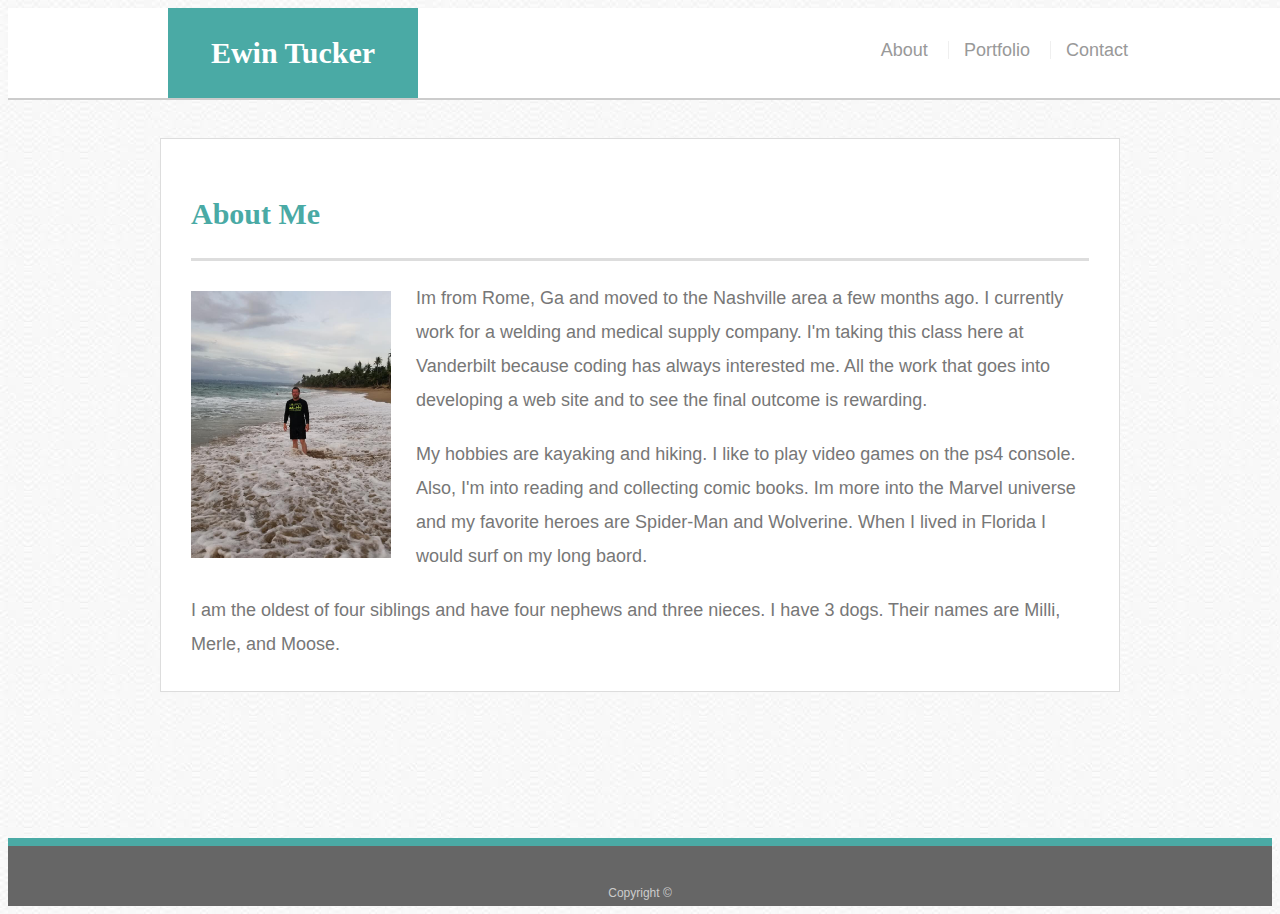
<file: Basic-Portfolio/index.html>
<!doctype html>
<html lang="en-us">

<head>
  <meta charset="UTF-8">
  <title>About Me</title>
  <link rel="stylesheet" type="text/css" href="assets/css/style.css">
</head>

<body>

  <header id="htmlDocuments">
    <div class="container">
      <a href="index.html" id="logo">Ewin Tucker</a>
      <nav>
        <a href="index.html">About</a>
        <a href="portfolio.html">Portfolio</a>
        <a href="contact.html">Contact</a>
      </nav>
    </div>
  </header>

  <div id="main-container" class="container">
    <section class="main-section">
      <h1>About Me</h1>

      <img src="assets/images/Porto-Rico.jpg" class="image" alt="Ewin Tucker">

      <p>Im from Rome, Ga and moved to the Nashville area a few months ago. I currently work for a welding and medical supply company. I'm taking this class here at Vanderbilt because coding has always interested me. All the work that goes into developing a web site and to see the final outcome is rewarding.</p>

      <p>My hobbies are kayaking and hiking. I like to play video games on the ps4 console. Also, I'm into reading and collecting comic books. Im more into the Marvel universe and my favorite heroes are Spider-Man and Wolverine. When I lived in Florida I would surf on my long baord.</p>

      <p>I am the oldest of four siblings and have four nephews and three nieces. I have 3 dogs. Their names are Milli, Merle, and Moose.  </p>

      

    </section>

  </div>

  <footer>
    <div class="container">
      Copyright &copy; 
    </div>
  </footer>
</body>

</html>
</file>
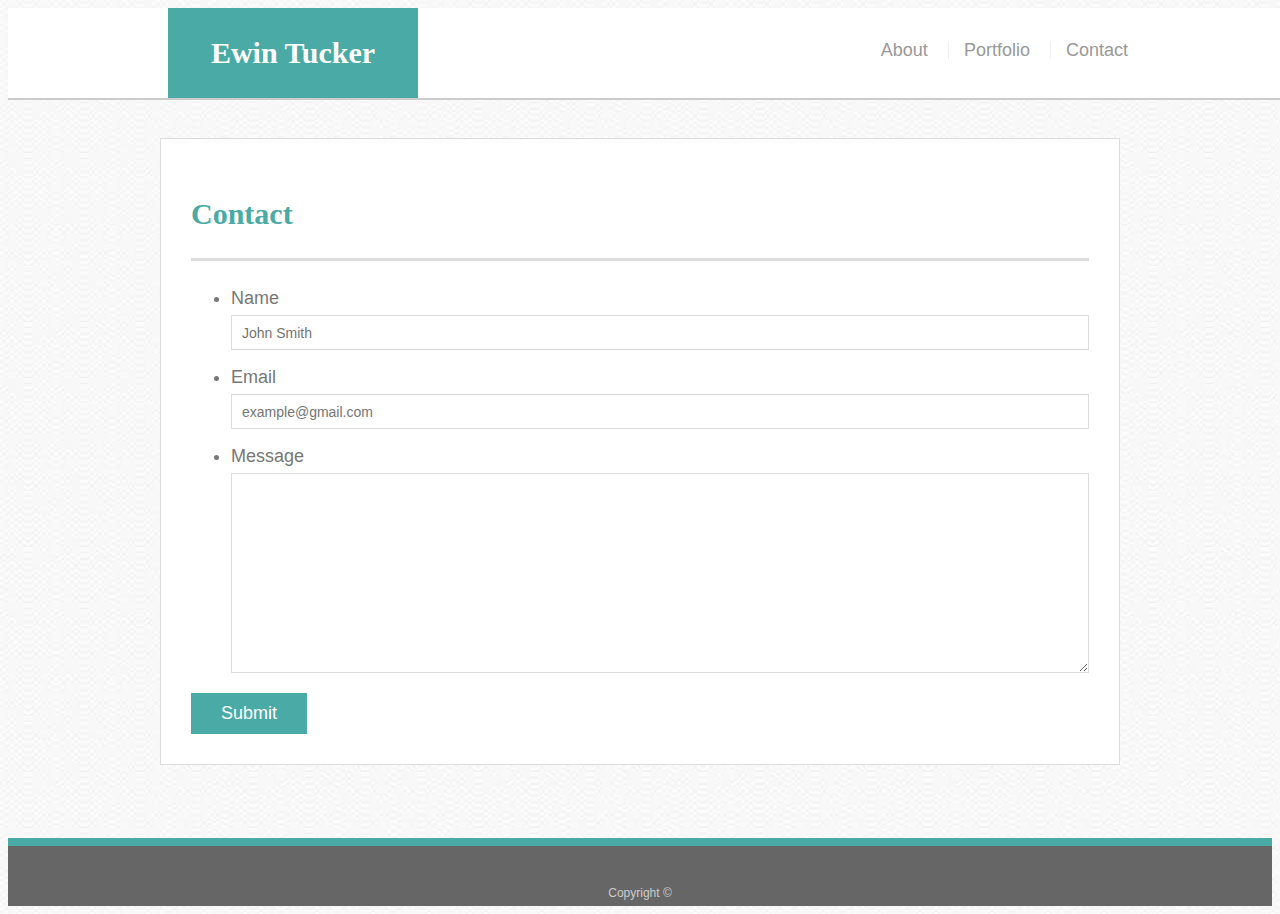
<file: Basic-Portfolio/contact.html>
<!doctype html>
<html lang="en-us">

<head>
  <meta charset="UTF-8">
  <title>Contact Section</title>
  <link rel="stylesheet" type="text/css" href="assets/css/style.css">
</head>

<body>

  <header id="htmlDocuments">
    <div class="container">
      <a href="index.html" id="logo">Ewin Tucker</a>
      <nav>
        <a href="index.html">About</a>
        <a href="portfolio.html">Portfolio</a>
        <a href="contact.html">Contact</a>
      </nav>
    </div>
  </header>

  <div id="main-container" class="container">
    <section class="main-section">
      <h1>Contact</h1>

      <form id="contact-form">
        <ul>
          <li>
            <label for="name">Name</label>
            <input type="text" id="name" name="name" placeholder="John Smith" required="required">
          </li>
          <li>
            <label for="email">Email</label>
            <input type="email" id="email" name="email" placeholder="example@gmail.com" required="required">
          </li>
          <li>
            <label for="message">Message</label>
            <textarea id="message" name="message" required="required"></textarea>
          </li>
        </ul>
        <input type="submit">
      </form>

    </section>

  </div>

  <footer>
    <div class="container">
      Copyright &copy; 
    </div>
  </footer>
</body>

</html>
</file>
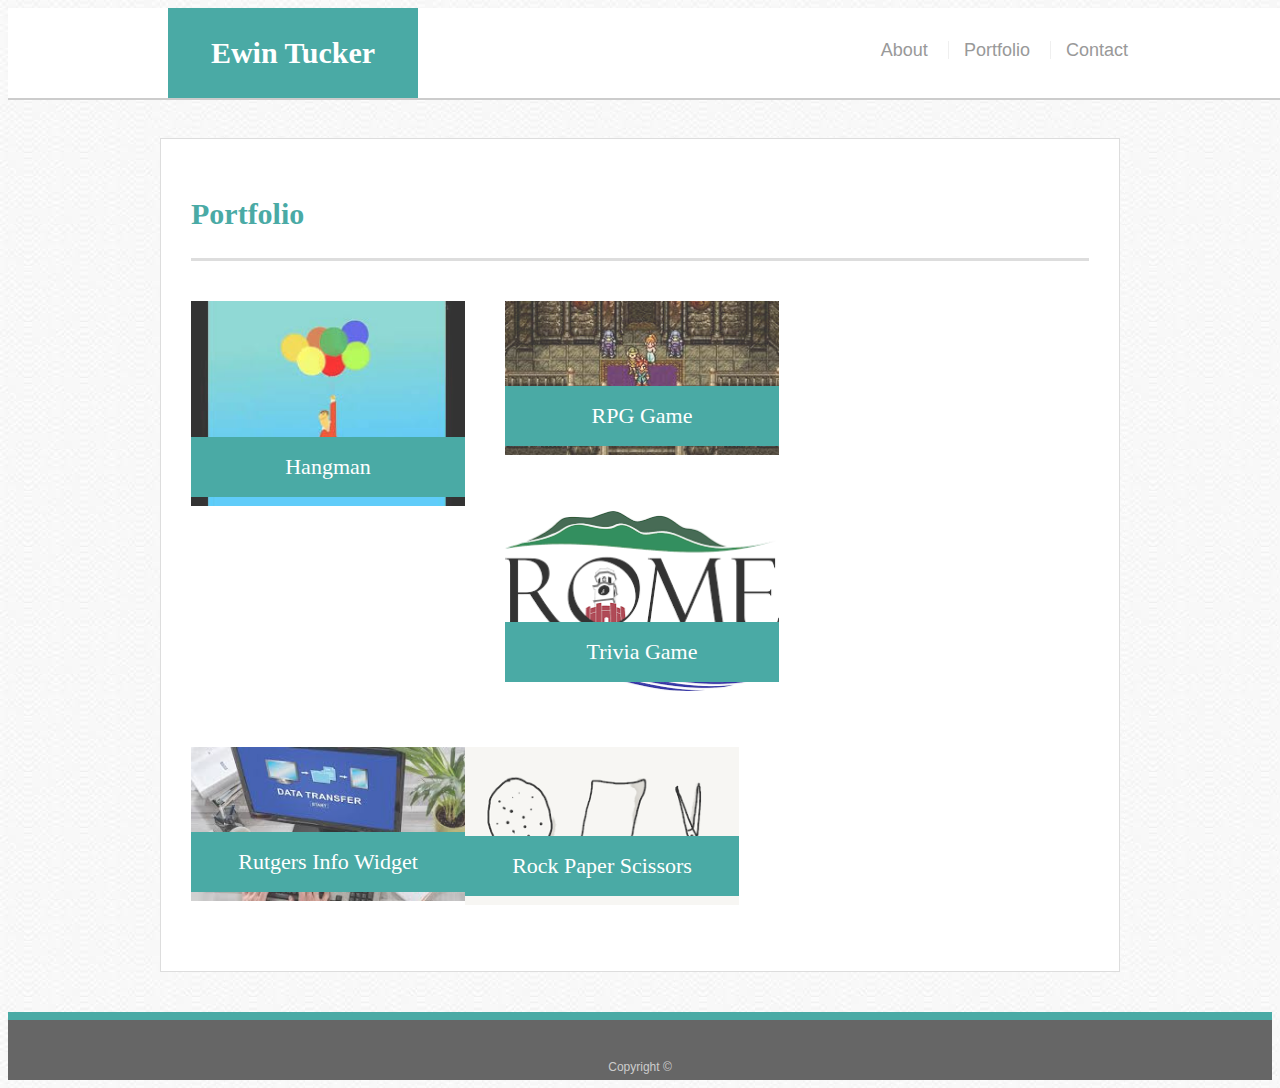
<file: Basic-Portfolio/portfolio.html>
<!doctype html>
<html lang="en-us">

<head>
  <meta charset="UTF-8">
  <title>Portfolio Section</title>
  <link rel="stylesheet" type="text/css" href="assets/css/style.css">
</head>

<body>

  <header id="htmlDocuments">
    <div class="container">
      <a href="index.html" id="logo">Ewin Tucker </a>
      <nav>
        <a href="index.html">About</a>
        <a href="portfolio.html">Portfolio</a>
        <a href="contact.html">Contact</a>
      </nav>
    </div>
  </header>

  <div id="main-container" class="container">
    <section class="main-section">
      <h1>Portfolio</h1>

      <div class="work">
        <img src="assets/images/hangman.jpg" alt="Hangman">

        <h3>Hangman</h3>
      </div>
      <div class="work">
        <img src="assets/images/rpg-game.jpg" alt="RPG Game">

        <h3>RPG Game</h3>
      </div>
      <div class="work">
        <img src="assets/images/Trivia.png" alt="Trivia Game">

        <h3>Trivia Game</h3>
      </div>
      <div class="work">
        <img src="assets/images/widgets.jpg" alt="Rutgers Info Widget">

        <h3>Rutgers Info Widget</h3>
      </div>
      <div class="work">
        <img src="assets/images/rock-paper.png" alt="Rock Paper Scissors">

        <h3>Rock Paper Scissors</h3>
      </div>

    </section>

  </div>

  <footer>
    <div class="container">
      Copyright &copy;
    </div>
  </footer>
</body>

</html>
</file>
<file: Basic-Portfolio/assets/css/style.css>
body {
    font-family: Arial, "Helvetica Neue", Helvetica, sans-serif;
    font-size: 18px;
    line-height: 34px;
    color: #777777;
    background: url(../../assets/images/subtle.jpg);
  }
  
  * {
    box-sizing: border-box;
  }
  
  
  .container {
    width: 100%;
    max-width: 960px;
    margin: 0 auto;
    clear: both;
  }
  
  h1,
  h2,
  h3,
  p {
    margin-bottom: 20px;
  }
  
  p:last-child {
    margin-bottom: 0;
  }
  
  h1,
  h2,
  h3 {
    font-family: Georgia, Times, "Times New Roman", serif;
    font-weight: 700;
    color: #4aaaa5;
  }
  
  h1 {
    padding-bottom: 20px;
    font-size: 30px;
    line-height: 49px;
    border-bottom: 3px solid #dddddd;
  }
  
  h2,
  h3 {
    font-size: 22px;
  }
  
  /* header */
  
  #htmlDocuments {
    position: fixed;
    z-index: 99;
    width: 100%;
    margin: 0 0 30px;
    overflow: auto;
    color: #ffffff;
    background: #ffffff;
    border-bottom: 2px solid #cccccc;
  }
  
  #logo {
    float: left;
    width: 250px;
    height: 90px;
    font-family: Georgia, Times, "Times New Roman", serif;
    font-size: 30px;
    font-weight: 700;
    line-height: 90px;
    color: #ffffff;
    text-align: center;
    text-decoration: none;
    background: #4aaaa5;
  }
  
  nav {
    float: right;
    margin-top: 25px;
  }
  
  nav a {
    display: inline-block;
    padding-left: 15px;
    margin-left: 15px;
    line-height: 18px;
    color: #999;
    text-decoration: none;
    border-left: 1px solid #efefef;
  }
  
  nav a:first-child {
    border-left: 0 none;
  }
  
  
  
  footer {
    padding: 30px 0;
    clear: both;
    font-size: 12px;
    color: #ffffff;
    color: #cccccc;
    text-align: center;
    background: #666666;
    border-top: 8px solid #4aaaa5;
    height: 50px;
  }
  
  h3, h2 {
    padding-bottom: 20px;
    margin-bottom: 15px;
    line-height: 22px;
    border-bottom: 2px solid #eeeeee;
  }
  
  
  
  #main-container {
    padding-top: 130px;
    min-height: calc(100vh - 70px);
  }
  
  .main-section {
    float: left;
    width: 100%;
    max-width: 960px;
    padding: 30px;
    margin: 0 0 40px;
    background: #ffffff;
    border: 1px solid #dddddd;
  }
  
  /* portfolio page */
  
  .work {
    position: relative;
    float: left;
    width: 274px;
    margin: 20px 0 25px;
    overflow: auto;
  }
  
  .work:nth-child(even) {
    margin-right: 40px;
  }
  
  .work img {
    width: 100%;
    border: 0 none;
    opacity: 0.8;
  }
  
  .work h3 {
    position: absolute;
    bottom: 20px;
    width: 100%;
    padding: 15px;
    margin-bottom: 0;
    font-weight: 300;
    line-height: 30px;
    color: #ffffff;
    text-align: center;
    background: #4aaaa5;
    border-bottom: 0;
  }
  
  .image {
    float: left;
    width: 200px;
    height: auto;
    margin-top: 10px;
    margin-right: 25px;
  }
  
  /* contact page */
  
  #contact-form ul {
    margin-bottom: 20px;
  }
  
  #contact-form li {
    margin-bottom: 10px;
  }
  
  label,
  input[type=text],
  input[type=email],
  textarea {
    display: block;
    width: 100%;
  }
  
  input[type=text],
  input[type=email],
  textarea {
    height: 35px;
    padding: 0 10px;
    font-size: 14px;
    border: 1px solid #dddddd;
  }
  
  textarea {
    height: 200px;
  }
  
  input[type=submit] {
    padding: 10px 30px;
    font-size: 18px;
    color: #ffffff;
    cursor: pointer;
    background: #4aaaa5;
    border: 0 none;
  }
</file>
